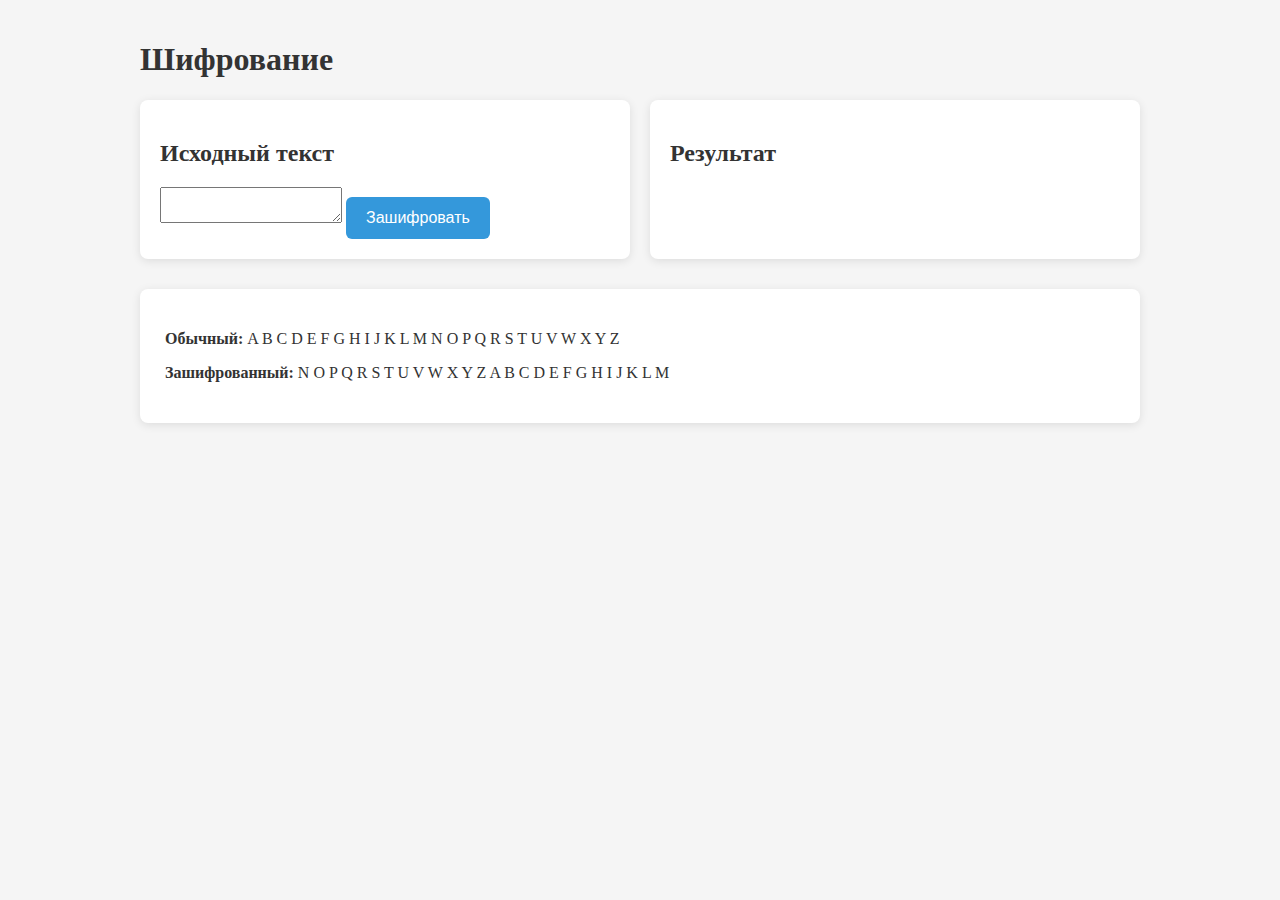
<file: index.html>
<!DOCTYPE html>
<html lang="ru">
<head>
    <meta charset="UTF-8">
    <meta name="viewport" content="width=device-width, initial-scale=1.0">
    <title>Шифрование</title>
    <link rel="stylesheet" href="styles.css">
</head>
<body>
    <h1>Шифрование</h1>
    
    <div class="container">
        <div class="box">
            <h2>Исходный текст</h2>
            <textarea id="inputText"></textarea>
            <button id="encryptBtn">Зашифровать</button>
        </div>
        <div class="box">
            <h2>Результат</h2>
            <div class="result" id="outputText"></div>
        </div>
    </div>
    
    <div class="info-panel">
        <div id="alphabetDisplay" class="alphabet"></div>
    </div>

    <script src="script.js"></script>
</body>
</html>
</file>
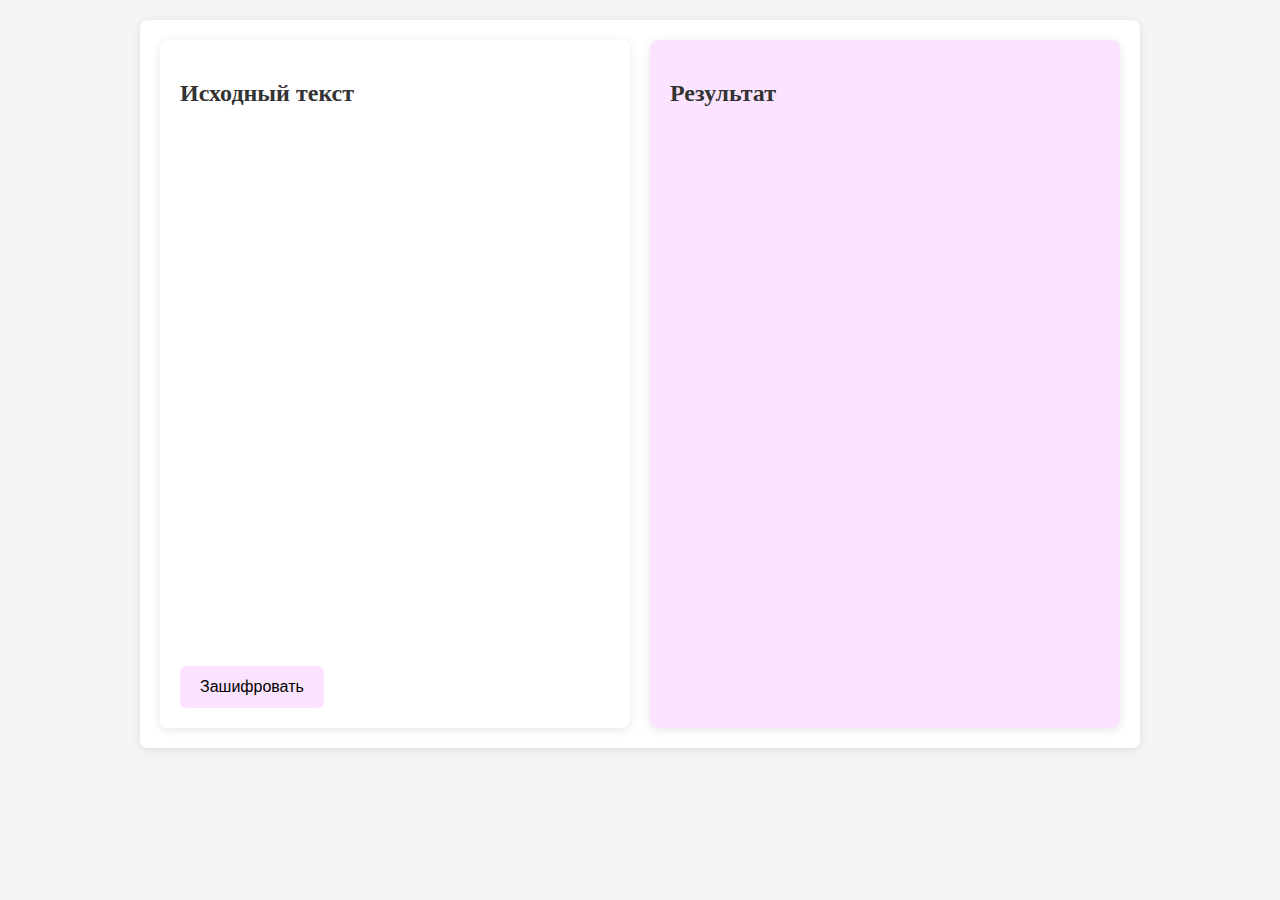
<file: public/index.html>
<!DOCTYPE html>
<html lang="ru">
<head>
    <meta charset="UTF-8">
    <meta name="viewport" content="width=device-width, initial-scale=1.0">
    <title>Шифрование</title>
    <link rel="stylesheet" href="styles.css">
</head>
<body>
    <div class="box">
    
    <div class="container">
        <div class="box">
            <h2>Исходный текст</h2>
            <textarea id="inputText"></textarea>
            <button id="encryptBtn">Зашифровать</button>
        </div>
        <div class="box2">
            <h2>Результат</h2>
            <div class="result" id="outputText"></div>
        </div>
    </div>
    
    
    
    <script src="script.js"></script>
    </div>
</body>
</html>
</file>
<file: styles.css>
body {
    max-width: 1000px;
    margin: auto;
    padding: 20px;
    background-color: #f5f5f5;
    color: #333;
}

.container {
    display: flex;
    flex-direction: column;
    gap: 20px;
}

.box {
    flex: 1;
    padding: 20px;
    background-color: white;
    border-radius: 8px;
    box-shadow: 0 2px 10px rgba(0,0,0,0.1);
}

button {
    background-color: #3498db;
    color: white;
    padding: 12px 20px;
    border: none;
    border-radius: 6px;
    cursor: pointer;
    font-size: 16px;
    margin-right: 10px;
    transition: background-color 0.3s;
}

button:hover {
    background-color: #2980b9;
}

.info-panel {
    margin-top: 30px;
    padding: 25px;
    background-color: white;
    border-radius: 8px;
    box-shadow: 0 2px 10px rgba(0,0,0,0.1);
}

@media (min-width: 768px) {
    .container {
        flex-direction: row;
    }
    
    button {
        width: auto;
    }
    
    .box {
        width: auto;
        flex: 1;
    }
}
</file>
<file: public/styles.css>
body {
    max-width: 1000px;
    margin: auto;
    padding: 20px;
    background-color: #f5f5f5;
    color: #333;
}

.container {
    display: flex;
    flex-direction: column;
    gap: 20px;
}

.box {
    flex: 1;
    padding: 20px;
    background-color: white;
    border-radius: 8px;
    box-shadow: 0 2px 10px rgba(0,0,0,0.1);
}

textarea {
    width: 95%;
    height: 500px;
    padding: 10px;
    margin-bottom: 15px;
    border: none;
    border-radius: 4px;
    resize: none;
    flex-grow: 1;
}

.box2 {
    flex: 1;
    padding: 20px;
    background-color: rgb(252, 227, 255);
    border-radius: 8px;
    box-shadow: 0 2px 10px rgba(0,0,0,0.1);
}

#outputText {
    word-break: break-all;
}

button {
    background-color: rgb(252, 227, 255);
    color: rgb(0, 0, 0);
    padding: 12px 20px;
    border: none;
    border-radius: 6px;
    cursor: pointer;
    font-size: 16px;
    margin-right: 10px;
    transition: background-color 0.3s;
}

button:hover {
    background-color: #ca59d4;
}

.info-panel {
    margin-top: 30px;
    padding: 25px;
    background-color: white;
    border-radius: 8px;
    box-shadow: 0 2px 10px rgba(0,0,0,0.1);
}

@media (min-width: 768px) {
    .container {
        flex-direction: row;
    }
    
    button {
        width: auto;
    }
    
    .box {
        width: auto;
        flex: 1;
    }
}
</file>
